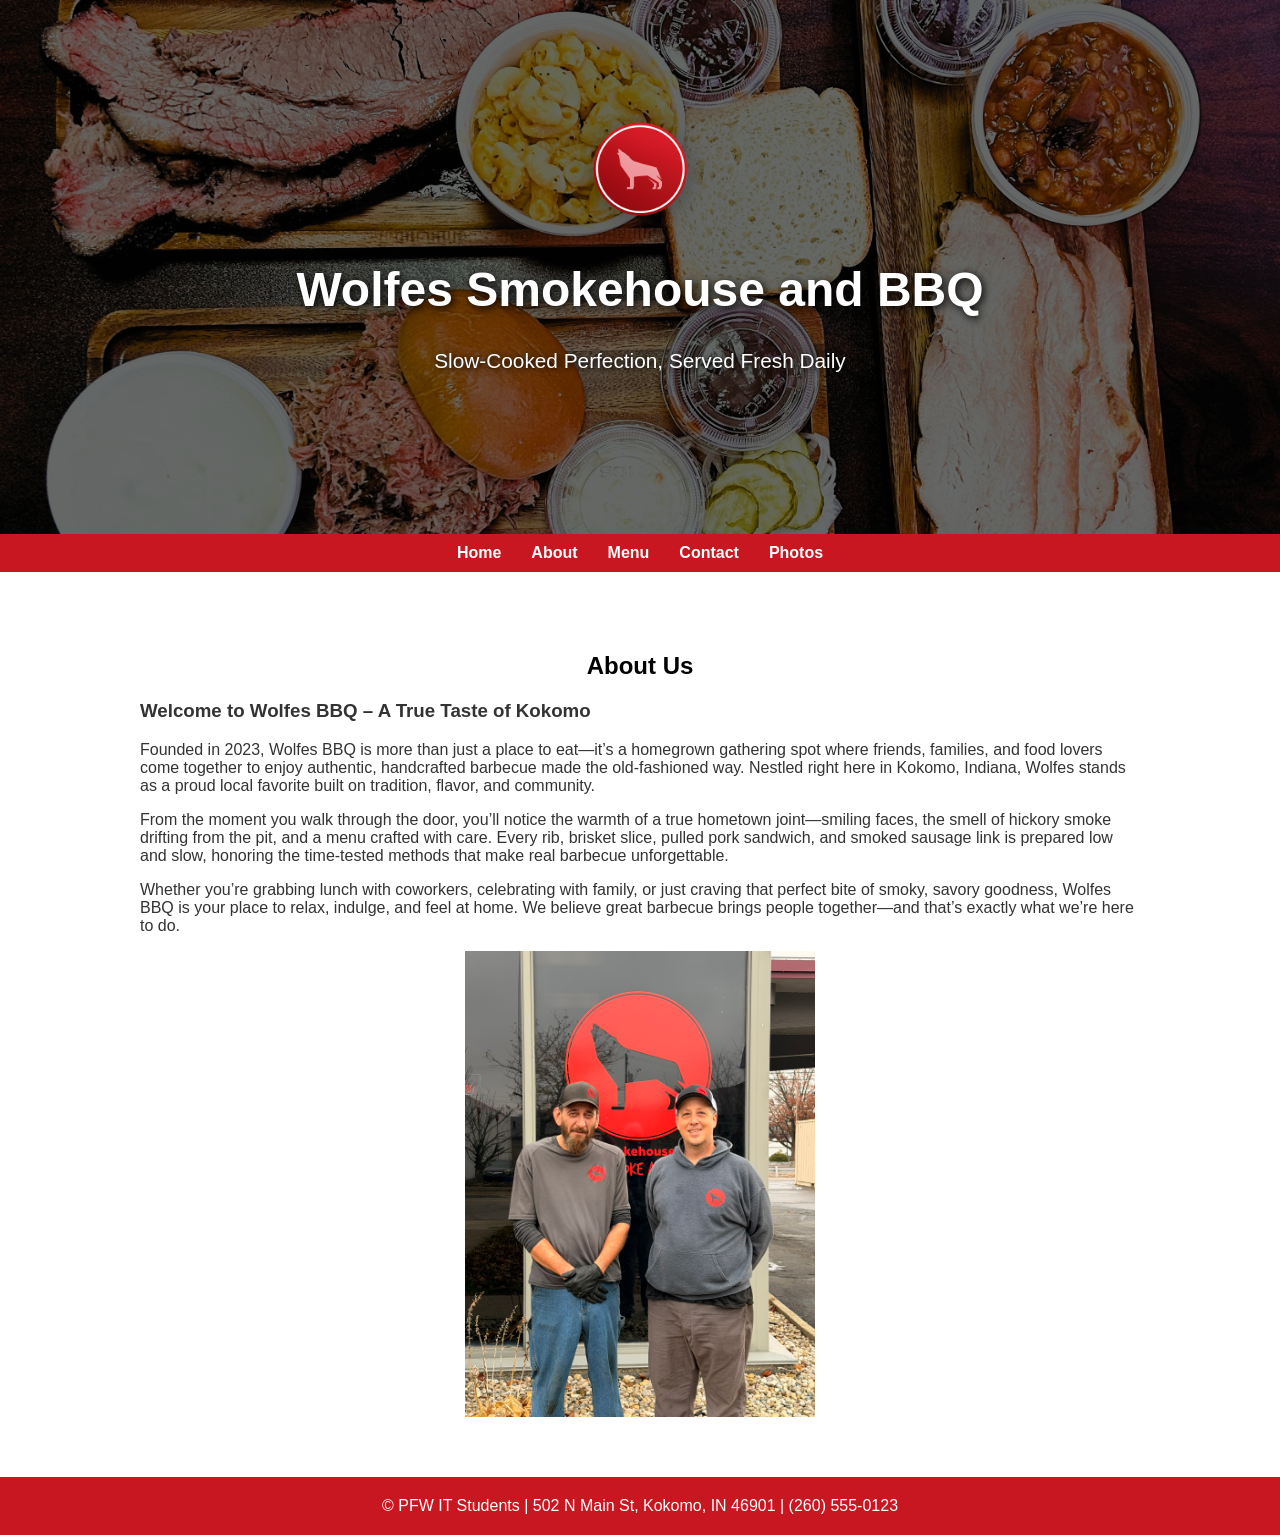
<file: aboutUs.html>
<!DOCTYPE html>
<html lang="en">
<head>
  <link rel="stylesheet" href="wolfes.css">
  <meta charset="UTF-8" />
  <meta name="viewport" content="width=device-width, initial-scale=1.0" />
  <title>Wolfes Smokehouse and BBQ</title>
  <style>
    /* ---------- Global Styles ---------- */
    .center {
  display: block;
  margin-left: auto;
  margin-right: auto;
  width: 35%;
}
  </style>
</head>
<body>
  <header>
    <div class="header-logo">
      <div class="header-logo-icon visible">
        <img src="logo_images/wolf_logo.png" alt="Wolfes BBQ Logo">
      </div>
      <div class="header-text">
        <h1>Wolfes Smokehouse and BBQ</h1>
        <p>Slow-Cooked Perfection, Served Fresh Daily</p>
      </div>
    </div>
  </header>

  <nav>
    <a href="index.html">Home</a>
    <a href="aboutUs.html">About</a>
    <a href="menu.html">Menu</a>
    <a href="contact.html">Contact</a>
    <a href="Photos.html">Photos</a>
  </nav>
<!--Photo of the owner or place then some information about wolfes paragraphs left and right with photos-->
   <section id="about">
    <h2 class="aboutUsHeader">About Us</h2>
    <h3 class="aboutUsTitle">Welcome to Wolfes BBQ – A True Taste of Kokomo</h3>
    
    <p>
      Founded in 2023, Wolfes BBQ is more than just a place to eat—it’s a homegrown 
      gathering spot where friends, families, and food lovers come together to enjoy authentic,
      handcrafted barbecue made the old-fashioned way. Nestled right here in Kokomo, Indiana,
      Wolfes stands as a proud local favorite built on tradition, flavor, and community.
    </p>
      
    <p>
      From the moment you walk through the door, you’ll notice the warmth of a true
      hometown joint—smiling faces, the smell of hickory smoke drifting from the pit, and
      a menu crafted with care. Every rib, brisket slice, pulled pork sandwich, and smoked
      sausage link is prepared low and slow, honoring the time-tested methods that make
      real barbecue unforgettable.
    </p>

    <p>
      Whether you’re grabbing lunch with coworkers, celebrating with family, or just craving
      that perfect bite of smoky, savory goodness, Wolfes BBQ is your place to relax, indulge, and
      feel at home. We believe great barbecue brings people together—and that’s exactly what we’re 
      here to do.
    </p>

    <img src="owner and friend.JPEG" alt="Owner and friend standing in front of restaurant" width="450" height="auto" class="center">
  </section>
  <footer>
    <p>&copy; PFW IT Students | 502 N Main St, Kokomo, IN 46901 | (260) 555-0123</p>
  </footer>
  <script src="logo_click.js"></script>
</body>
</html>
</file>
<file: wolfes.css>
/* ---------- Body ---------- */
body {
  margin: 0;
  font-family: 'Segoe UI', Tahoma, Geneva, Verdana, sans-serif;
  color: #333;
  scroll-behavior: smooth;
}

header {
  background: url('logo_images/bbq_plates_bg.jpg') 
  no-repeat center center/cover;
  color: white;
  text-align: center;
  padding: 120px 20px;
  position: relative;
}

header::after {
  content: "";
  background: rgba(0, 0, 0, 0.5);
  position: absolute;
  inset: 0;
}

header h1 {
  position: relative;
  z-index: 1;
  font-size: 3em;
  text-shadow: 2px 2px 8px #000;
}

header p {
  position: relative;
  z-index: 1;
  font-size: 1.3em;
  text-shadow: 1px 1px 6px #000;
}

/* ---------- Navigation ---------- */
nav {
  background-color: #c91722;
  display: flex;
  justify-content: center;
  padding: 10px 0;
}

nav a {
  color: white;
  text-decoration: none;
  margin: 0 15px;
  font-weight: bold;
}

nav a:hover {
  color: #ffbb33;
}

/* ---------- Logo ---------- */
.header-logo {
  display: flex;
  flex-direction: column;
  align-items: center;
  gap: 10px;
  margin-bottom: 20px;
  position: relative;
  z-index: 2;
}

.header-logo-icon {
  width: 100px;
  height: 100px;
  display: flex;
  align-items: center;
  justify-content: center;
  filter: drop-shadow(0 4px 12px rgba(0, 0, 0, 0.3));
  transition: all 0.8s ease-in-out;
  position: relative;
  overflow:hidden;
  cursor: pointer;
}

.header-logo-icon img {
  width: 100%;
  height: 100%;
  object-fit: contain;
  z-index: 1;
}

.header-logo-icon video {
  position: absolute;
  inset: 0;
  width: 100%;
  height: 100%;
  object-fit: contain;
  z-index: 2;
}

.header-text {
  position: relative;
  z-index: 2;
  text-align: center;
}

/* ---------- Home Page Animation ---------- */
.animated-logo {
  position: fixed;
  top: 50%;
  left: 50%;
  transform: translate(-50%, -50%);
  width: 300px;
  height: 300px;
  z-index: 9999;
  pointer-events: none;
  opacity: 1;
  transition: all 0.8s ease-in-out;
}

.animated-logo video {
  width: 100%;
  height: 100%;
  object-fit: contain;
}

.animated-logo.shrink {
  transform:
    translate(-50%, -50%)
    scale(0.33);
  opacity: 0;
}

.header-logo-icon.home-page {
  opacity: 0;
}

.header-logo-icon.visible {
  opacity: 1;
}

/* ---------- Section ---------- */
section {
  padding: 60px 20px;
  max-width: 1000px;
  margin: auto;
}

/* ---------- Section ---------- */
section {
  padding: 60px 20px;
  max-width: 1000px;
  margin: auto;
}
/*----------- Map --------------*/
#contact {
  color: white;
  flex: 1;
  min-width: 300px;
  max-width: 500px;
  margin: 0;
  background-color: #333;
}


.contact-container {
  display: flex;
  flex-wrap: wrap;
  padding: 60px 20px;
  max-width: 1100px;
  margin: auto;
}


#map {
  flex: 1;
  min-width: 300px;
  height: auto;
}


form {
  display: flex;
  flex-direction: column;
  gap: 15px;
}

input, textarea, button {
  padding: 10px;
  border: 1px solid #ccc;
  border-radius: 5px;
  font-size: 1em;
}

button {
  background-color: #c91722;
  color: white;
  cursor: pointer;
  border: none;
}

button:hover {
  background-color: #ffbb33;
  color: #2b1d0e;
}

footer {
  background-color: #c91722;
  color: white;
  text-align: center;
  padding: 20px;
}
/* ---------- Menu ---------- */
.menu {
  display: grid;
  grid-template-columns: repeat(auto-fit, minmax(250px, 1fr));
  gap: 20px;
}

.menu-item {
  background: white;
  border-radius: 10px;
  box-shadow: 0 2px 10px rgba(0,0,0,0.1);
  overflow: hidden;
  transition: transform 0.2s;
}

.menu-item:hover {
  transform: translateY(-5px);
}

.menu-item img {
  width: 100%;
  height: 200px;
  object-fit: cover;
}

.menu-item h3 {
  margin: 10px;
  color: #2b1d0e;
}

.menu-item p {
  margin: 10px;
}

.drink-logos {
  display: flex;
  flex-wrap: wrap;
  gap: 10px;
  padding: 10px;
}

.drink-logos img {
  height: 50px;
  width: auto;
  object-fit: contain;
}

.dd-btn {
  display: inline-block;
  padding: 12px 24px;
  background-color: #6f0000;
  color: white;
  font-weight: bold;
  border-radius: 8px;
  text-decoration: none;
  border: 2px solid transparent;
  box-shadow: 0 4px 10px rgba(0,0,0,0.3);
  position: fixed;           
  left: 50%;
  bottom: 20px;              
  transform: translateX(-50%);
  z-index: 9999;
}

.dd-btn:hover {
  background-color: #8b0000;
  color: #ffbb33;
}
/* ---------- Contact ---------- */
form {
  display: flex;
  flex-direction: column;
  gap: 15px;
  max-width: 400px;
  margin: auto;
}

input, textarea, button {
  padding: 10px;
  border: 1px solid #ccc;
  border-radius: 5px;
  font-size: 1em;
}

button {
  background-color: #2b1d0e;
  color: white;
  cursor: pointer;
  border: none;
}

button:hover {
  background-color: #ffbb33;
  color: #2b1d0e;
}

footer {
  background-color: #c91722;
  color: white;
  text-align: center;
  padding: 20px;
}

footer p {
  margin: 0;
}

div.gallery {
  display: flex;
  flex-wrap: wrap;
  justify-content: flex-start;
}

div.gallery-item {
  margin: 10px;
  border: 1px solid #ccc;
  width: 359px;
  background-color: white;
}

div.gallery-item img {
      width: 100%;
      height: 200px;
      object-fit: cover;
}

div.gallery-item div.desc {
  padding: 15px;
  text-align: center;
}

h2{
  color: black;
  text-align: center;
}
</file>
